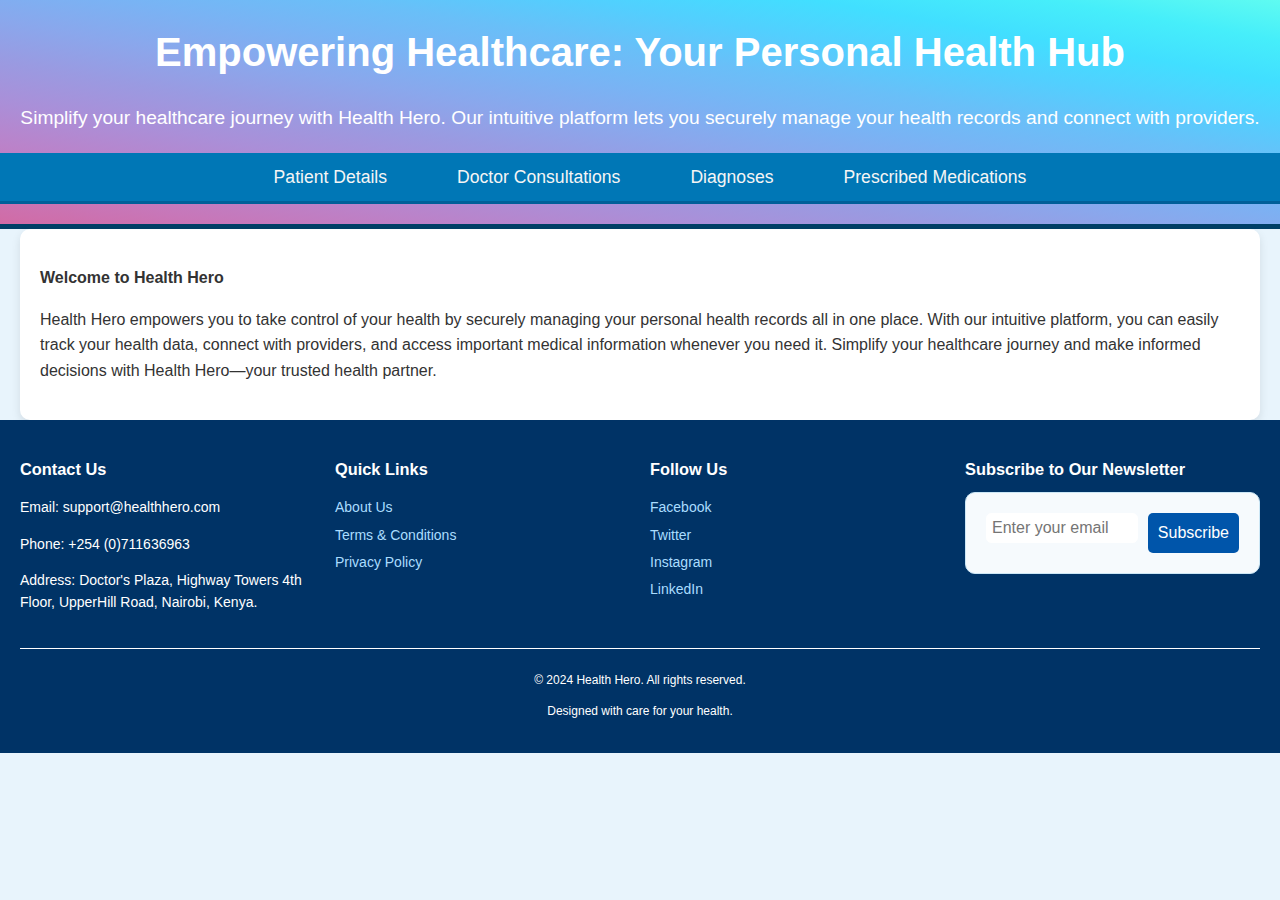
<file: index.html>
<!DOCTYPE html>
<html lang="en">

<head>
  <meta charset="UTF-8">
  <meta name="viewport" content="width=device-width, initial-scale=1.0">
  <title>Health Hero - Patient Record System</title>
  <link rel="stylesheet" href="styles.css">
</head>

<body>
  <header>
    <h1>Empowering Healthcare: Your Personal Health Hub</h1>
    <p>Simplify your healthcare journey with Health Hero. Our intuitive platform lets you securely manage your health records and connect with providers.</p>
    <nav>
      <ul>
        <li><a href="patient-details.html">Patient Details</a></li>
        <li><a href="doctor-consultations.html">Doctor Consultations</a></li>
        <li><a href="diagnoses.html">Diagnoses</a></li>
        <li><a href="medications.html">Prescribed Medications</a></li>
      </ul>
    </nav>
  </header>
  <main>
    <p><b>Welcome to Health Hero</b></p>
    <p>
        Health Hero empowers you to take control of your health by securely managing your personal health records all in one place. 
        With our intuitive platform, you can easily track your health data, connect with providers, and access important medical information whenever you need it.
        Simplify your healthcare journey and make informed decisions with Health Hero—your trusted health partner.
    </p>
  </main>
  <footer>
    <div class="footer-container">
      <div class="contact-info">
        <h3>Contact Us</h3>
        <p>Email: support@healthhero.com</p>
        <p>Phone: +254 (0)711636963</p>
        <p>Address: Doctor's Plaza, Highway Towers 4th Floor, UpperHill Road, Nairobi, Kenya.</p>
      </div>
      <div class="quick-links">
        <h3>Quick Links</h3>
        <ul>
          <li><a href="about-us.html">About Us</a></li>
          <li><a href="terms-and-conditions.html">Terms & Conditions</a></li>
          <li><a href="privacy-policy.html">Privacy Policy</a></li>
          
        </ul>
      </div>
      <div class="social-media">
        <h3>Follow Us</h3>
        <ul>
          <li><a href="https://facebook.com/healthhero" target="_blank">Facebook</a></li>
          <li><a href="https://twitter.com/healthhero" target="_blank">Twitter</a></li>
          <li><a href="https://instagram.com/healthhero" target="_blank">Instagram</a></li>
          <li><a href="https://linkedin.com/company/healthhero" target="_blank">LinkedIn</a></li>
        </ul>
      </div>
      <div class="newsletter">
        <h3>Subscribe to Our Newsletter</h3>
        <form>
          <input type="email" name="email" placeholder="Enter your email" required>
          <button type="submit">Subscribe</button>
        </form>
      </div>
    </div>
    <div class="footer-bottom">
      <p>&copy; 2024 Health Hero. All rights reserved.</p>
      <p>Designed with care for your health.</p>
    </div>
  </footer>
  
  <script src="script.js" defer></script>
</body>

</html>
</file>
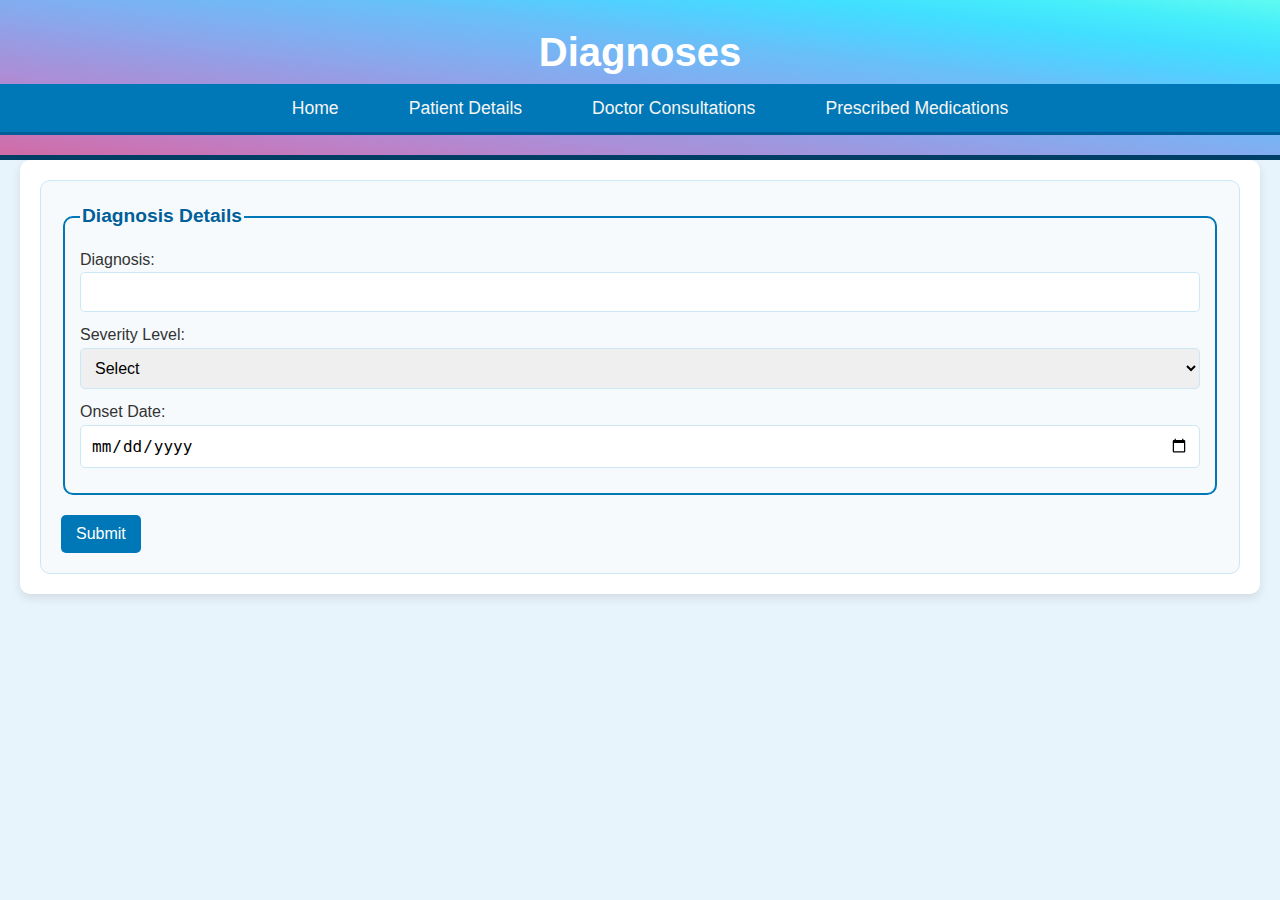
<file: diagnoses.html>
<!DOCTYPE html>
<html lang="en">

<head>
  <meta charset="UTF-8">
  <meta name="viewport" content="width=device-width, initial-scale=1.0">
  <title>Diagnoses</title>
  <link rel="stylesheet" href="styles.css">
</head>

<body>
  <header>
    <h1>Diagnoses</h1>
    <nav>
      <ul>
        <li><a href="index.html">Home</a></li>
        <li><a href="patient-details.html">Patient Details</a></li>
        <li><a href="doctor-consultations.html">Doctor Consultations</a></li>
        <li><a href="medications.html">Prescribed Medications</a></li>
      </ul>
    </nav>
  </header>
  <main>
    <form>
      <fieldset>
        <legend>Diagnosis Details</legend>
        <label for="diagnosis">Diagnosis:</label>
        <input type="text" id="diagnosis" name="diagnosis" required>
        <label for="severity">Severity Level:</label>
        <select id="severity" name="severity">
          <option value="">Select</option>
          <option value="mild">Mild</option>
          <option value="moderate">Moderate</option>
          <option value="severe">Severe</option>
        </select>
        <label for="onset-date">Onset Date:</label>
        <input type="date" id="onset-date" name="onset-date">
      </fieldset>
      <button type="submit">Submit</button>
    </form>
  </main>
  <script src="script.js" defer></script>

</body>

</html>
</file>
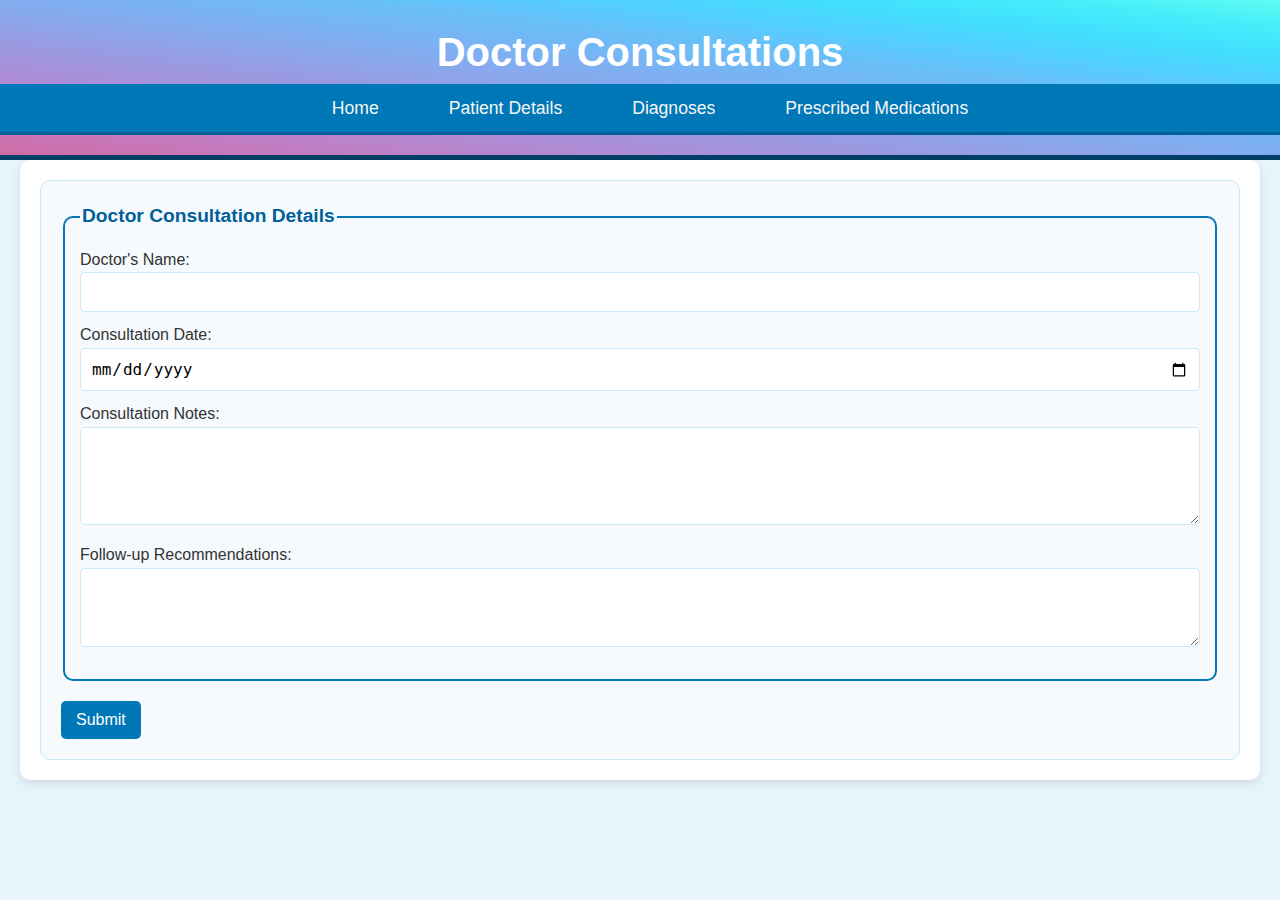
<file: doctor-consultations.html>
<!DOCTYPE html>
<html lang="en">

<head>
  <meta charset="UTF-8">
  <meta name="viewport" content="width=device-width, initial-scale=1.0">
  <title>Doctor Consultations</title>
  <link rel="stylesheet" href="styles.css">
</head>

<body>
  <header>
    <h1>Doctor Consultations</h1>
    <nav>
      <ul>
        <li><a href="index.html">Home</a></li>
        <li><a href="patient-details.html">Patient Details</a></li>
        <li><a href="diagnoses.html">Diagnoses</a></li>
        <li><a href="medications.html">Prescribed Medications</a></li>
      </ul>
    </nav>
  </header>
  <main>
    <form>
      <fieldset>
        <legend>Doctor Consultation Details</legend>
        <label for="doctor-name">Doctor's Name:</label>
        <input type="text" id="doctor-name" name="doctor-name" required>
        <label for="consultation-date">Consultation Date:</label>
        <input type="date" id="consultation-date" name="consultation-date" required>
        <label for="consultation-notes">Consultation Notes:</label>
        <textarea id="consultation-notes" name="consultation-notes" rows="4"></textarea>
        <label for="follow-up">Follow-up Recommendations:</label>
        <textarea id="follow-up" name="follow-up" rows="3"></textarea>
      </fieldset>
      <button type="submit">Submit</button>
    </form>
  </main>
  <script src="script.js" defer></script>

</body>

</html>
</file>
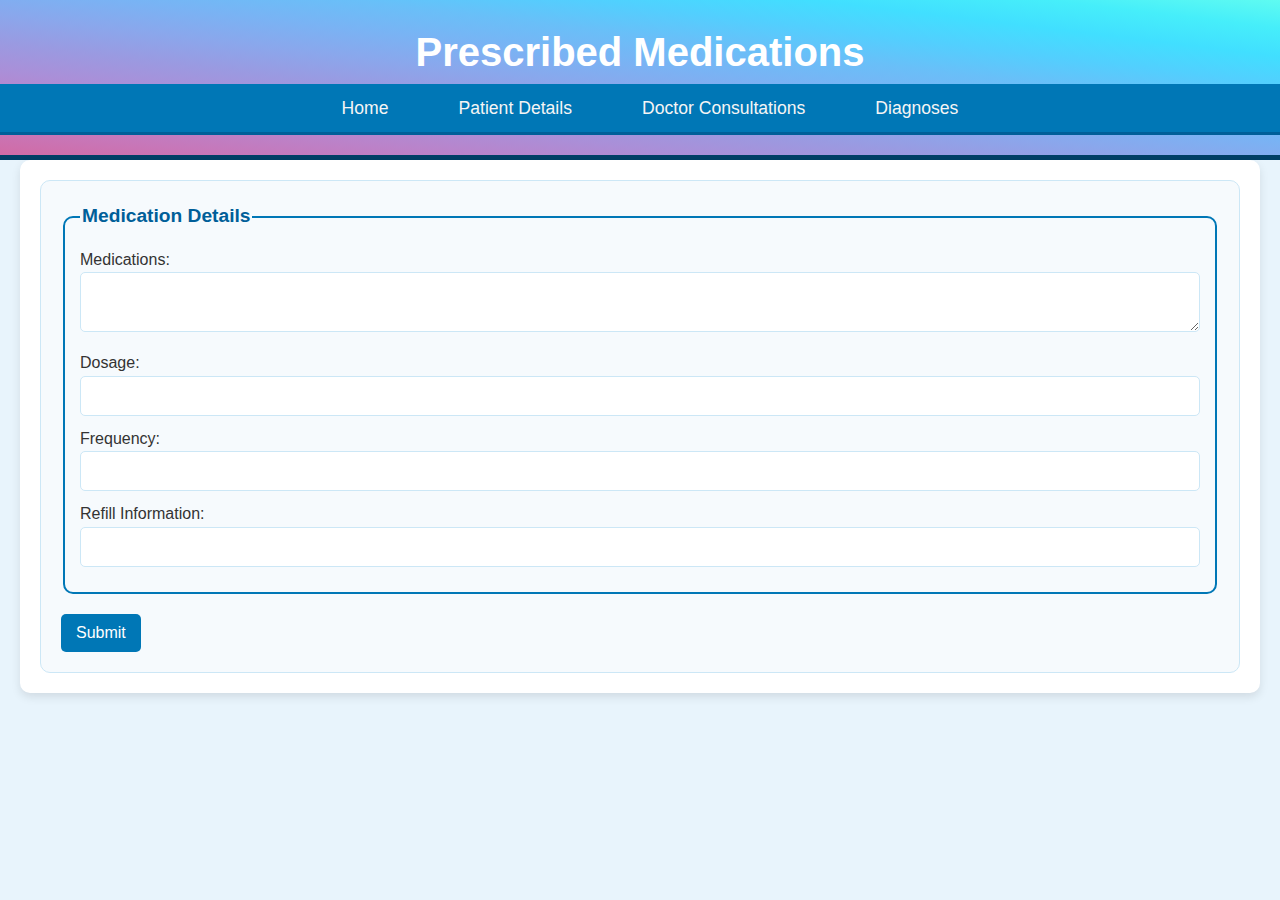
<file: medications.html>
<!DOCTYPE html>
<html lang="en">

<head>
  <meta charset="UTF-8">
  <meta name="viewport" content="width=device-width, initial-scale=1.0">
  <title>Prescribed Medications</title>
  <link rel="stylesheet" href="styles.css">
</head>

<body>
  <header>
    <h1>Prescribed Medications</h1>
    <nav>
      <ul>
        <li><a href="index.html">Home</a></li>
        <li><a href="patient-details.html">Patient Details</a></li>
        <li><a href="doctor-consultations.html">Doctor Consultations</a></li>
        <li><a href="diagnoses.html">Diagnoses</a></li>
      </ul>
    </nav>
  </header>
  <main>
    <form>
      <fieldset>
        <legend>Medication Details</legend>
        <label for="medications">Medications:</label>
        <textarea id="medications" name="medications"></textarea>
        <label for="dosage">Dosage:</label>
        <input type="text" id="dosage" name="dosage">
        <label for="frequency">Frequency:</label>
        <input type="text" id="frequency" name="frequency">
        <label for="refill-info">Refill Information:</label>
        <input type="text" id="refill-info" name="refill-info">
      </fieldset>
      <button type="submit">Submit</button>
    </form>
  </main>
  <script src="script.js" defer></script>

</body>

</html>
</file>
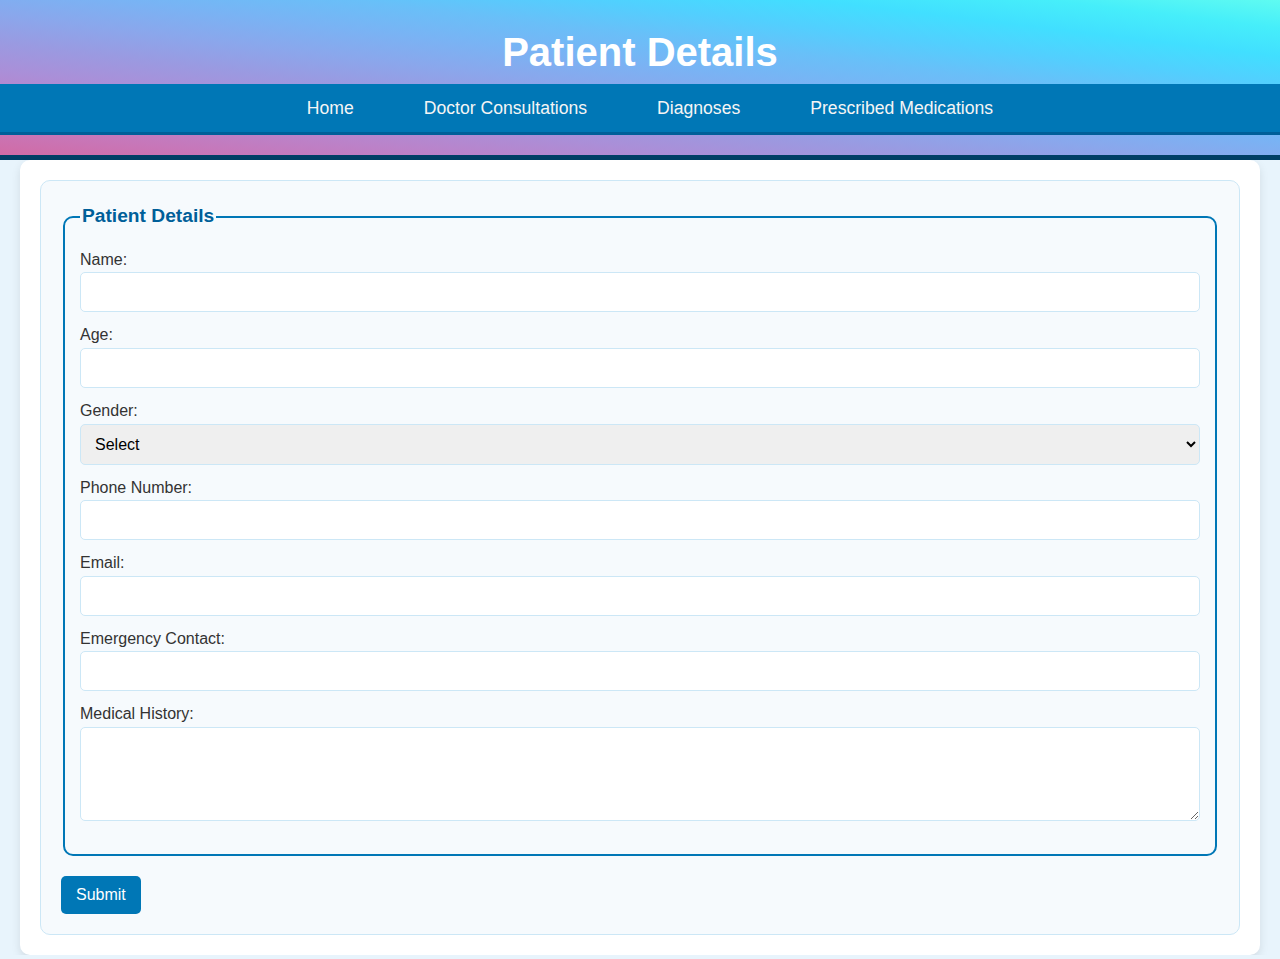
<file: patient-details.html>
<!DOCTYPE html>
<html lang="en">

<head>
  <meta charset="UTF-8">
  <meta name="viewport" content="width=device-width, initial-scale=1.0">
  <title>Patient Details</title>
  <link rel="stylesheet" href="styles.css">
</head>

<body>
  <header>
    <h1>Patient Details</h1>
    <nav>
      <ul>
        <li><a href="index.html">Home</a></li>
        <li><a href="doctor-consultations.html">Doctor Consultations</a></li>
        <li><a href="diagnoses.html">Diagnoses</a></li>
        <li><a href="medications.html">Prescribed Medications</a></li>
      </ul>
    </nav>
  </header>
  <main>
    <form>
      <fieldset>
        <legend>Patient Details</legend>
        <label for="patient-name">Name:</label>
        <input type="text" id="patient-name" name="patient-name" required>
        <label for="age">Age:</label>
        <input type="number" id="age" name="age" required>
        <label for="gender">Gender:</label>
        <select id="gender" name="gender" required>
          <option value="">Select</option>
          <option value="male">Male</option>
          <option value="female">Female</option>
        </select>
        <label for="phone">Phone Number:</label>
        <input type="tel" id="phone" name="phone" required>
        <label for="email">Email:</label>
        <input type="email" id="email" name="email" required>
        <label for="emergency-contact">Emergency Contact:</label>
        <input type="text" id="emergency-contact" name="emergency-contact"><label for="medical-history">Medical History:</label>
        <textarea id="medical-history" name="medical-history" rows="4"></textarea>
      </fieldset>
      <button type="submit">Submit</button>
    </form>
  </main>
  <script src="script.js" defer></script>

</body>

</html>
</file>
<file: styles.css>
/* General styles */
body {
    font-family: Arial, sans-serif;
    line-height: 1.6;
    margin: 0;
    padding: 0;
    background-color: #e8f4fc;
    color: #333;
}

/* Header styles */
header {
    background-image: linear-gradient(to right top, #d16ba5, #c777b9, #ba83ca, #aa8fd8, #9a9ae1, #8aa7ec, #79b3f4, #69bff8, #52cffe, #41dfff, #46eefa, #5ffbf1);
    color: white;
    text-align: center;
    padding: 20px 0;
    border-bottom: 5px solid #003f66; /* Darker blue border */
}

header h1 {
    margin: 0;
    font-size: 2.5rem;
}

header p {
    font-size: 1.2rem;
}

/* Navigation styles */
nav {
    background-color: #0077b6; /* Bright blue */
    display: flex;
    justify-content: center;
    padding: 10px 0;
    border-bottom: 3px solid #005f99;
}

nav ul {
    display: flex; /* Arrange items in a row */
    justify-content: flex-end; /* Align items to the right */
    align-items: center; /* Vertically align items in the center */
    list-style-type: none; /* Remove default bullet points */
    padding: 0;
    margin: 0;
  }

  nav li {
    margin-left: 20px; /* Add space between the items */
  }

nav a {
    color: whitesmoke;
    text-decoration: none;
    margin: 0 15px;
    font-size: 1.1rem;
    padding: 5px 10px;
    border-radius: 5px;
    transition: background-color 0.3s;
}

nav a:hover {
    background-color: #005f99;
}

/* Form section */
main {
    padding: 20px;
    max-width: 1200px;
    margin: 0 auto;
    background-color: white;
    border-radius: 10px;
    box-shadow: 0 4px 10px rgba(0, 0, 0, 0.1);
}

form {
    background-color: #f6fafd; /* Very light blue */
    padding: 20px;
    border: 1px solid #cce7f6; /* Soft blue */
    border-radius: 10px;
}

fieldset {
    border: 2px solid #0077b6; /* Bright blue */
    border-radius: 10px;
    margin-bottom: 20px;
    padding: 15px;
}

legend {
    font-weight: bold;
    font-size: 1.2rem;
    color: #005f99;
}

/* Input styles */
input, select, textarea {
    width: 100%;
    padding: 10px;
    margin-bottom: 10px;
    border: 1px solid #cce7f6;
    border-radius: 5px;
    box-sizing: border-box;
    font-size: 1rem;
}

input:focus, select:focus, textarea:focus {
    border-color: #0077b6;
    outline: none;
}

textarea {
    resize: vertical;
}

button {
    background-color: #0077b6;
    color: white;
    border: none;
    padding: 10px 15px;
    font-size: 1rem;
    border-radius: 5px;
    cursor: pointer;
    transition: background-color 0.3s;
}

button:hover {
    background-color: maroon;
}

/* Footer styles */
footer {
    background-color: #003366; /* Dark blue */
    color: #ffffff; /* White text */
    padding: 20px;
    font-size: 14px;
  }
  
  .footer-container {
    display: flex;
    flex-wrap: wrap;
    justify-content: space-between;
    gap: 20px;
  }
  
  .footer-container div {
    flex: 1;
    min-width: 200px;
  }
  
  .footer-container h3 {
    margin-bottom: 10px;
  }
  
  .footer-container ul {
    list-style: none;
    padding: 0;
  }
  
  .footer-container ul li {
    margin: 5px 0;
  }
  
  .footer-container ul li a {
    color: #aaddff; /* Light blue */
    text-decoration: none;
  }
  
  .footer-container ul li a:hover {
    text-decoration: underline;
    color: palevioletred;
  }
  
  .footer-container form {
    display: flex;
    gap: 10px;
  }
  
  .footer-container form input {
    flex: 1;
    padding: 5px;
    border: 1px solid #ffffff;
    border-radius: 5px;
  }
  
  .footer-container form button {
    padding: 5px 10px;
    background-color: #0055aa; /* Medium blue */
    color: #ffffff;
    border: none;
    border-radius: 5px;
    cursor: pointer;
  }
  
  .footer-container form button:hover {
    background-color: #004080; /* Darker blue */
  }
  
  .footer-bottom {
    text-align: center;
    margin-top: 20px;
    font-size: 12px;
    border-top: 1px solid #ffffff;
    padding-top: 10px;
  }
  

/* Responsive Design */
@media (max-width: 768px) {
    nav {
        flex-direction: column;
    }

    nav a {
        margin: 5px 0;
    }

    main {
        padding: 15px;
    }
}

.error-message {
    color: red;
    font-size: 12px;
    margin-top: 5px;
}

input.error, select.error, textarea.error {
    border-color: red;
}
</file>
